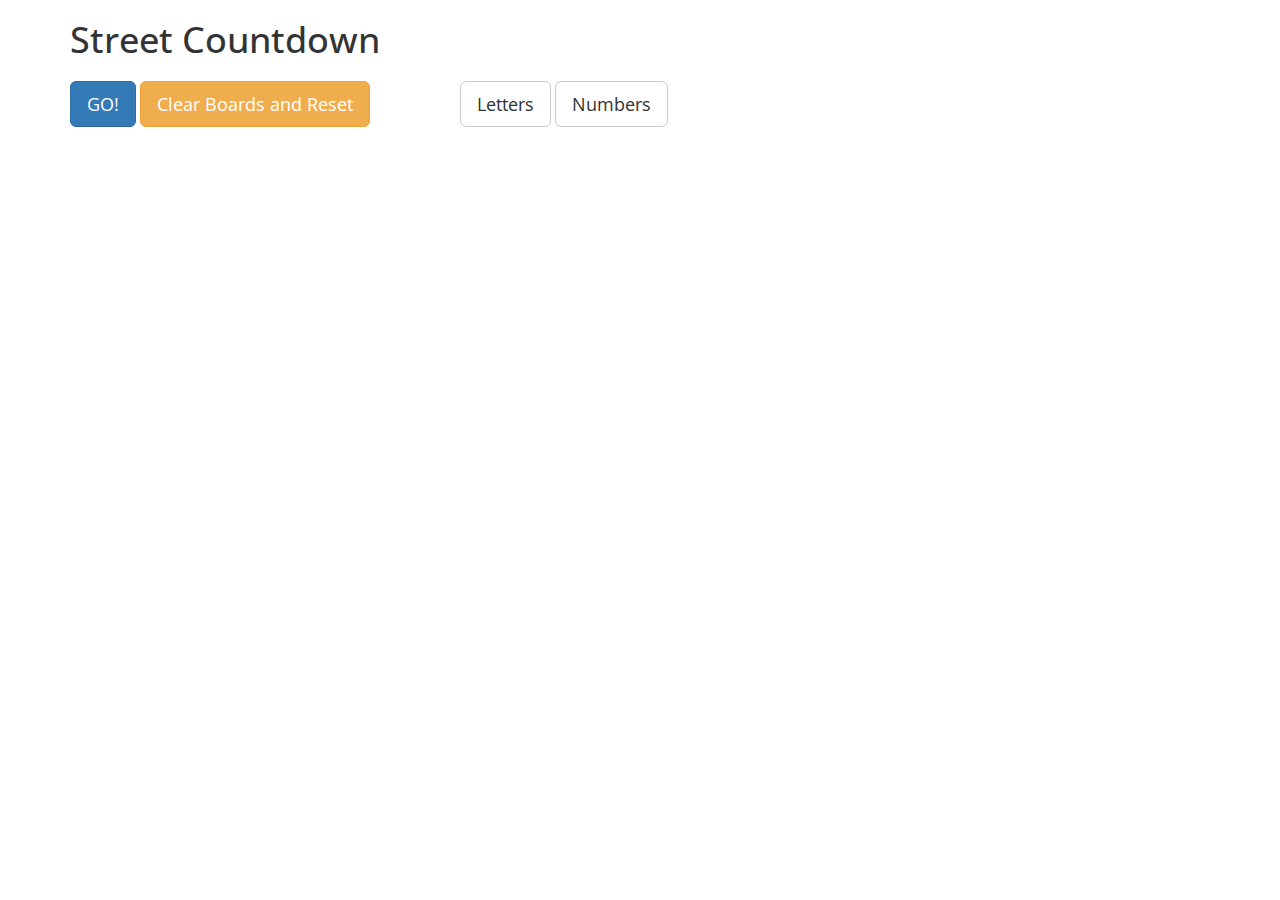
<file: index.html>
<html>
    <head>
        <title>Street Countdown - 01189998819991197253.org</title>
		<meta property="og:image" content="http://www.01189998819991197253.org/milk.jpg" />
		<meta property="og:description" content="Street Countdown - 01189998819991197253.org: Providing all your street countdown needs when playing safely in your home">
		<meta property="og:url" content="http://www.01189998819991197253.org">
		<meta property="og:title" content="Street Countdown">
		<meta property="og:type" content="website">
		<meta property="fb:app_id" content="316261905539566">
        <meta charset="UTF-8"> 
        <link rel="stylesheet" href="https://maxcdn.bootstrapcdn.com/bootstrap/3.3.7/css/bootstrap.min.css" integrity="sha384-BVYiiSIFeK1dGmJRAkycuHAHRg32OmUcww7on3RYdg4Va+PmSTsz/K68vbdEjh4u" crossorigin="anonymous">
        <link rel="stylesheet" href="style.css">
        <script src="https://code.jquery.com/jquery-3.2.1.min.js"></script>
        <script src="functions.js"></script>
        <script src="letters.js"></script>
        <script src="numbers.js"></script>
        <script src="audio.js"></script>
    </head>
    <body>
<script>
  window.fbAsyncInit = function() {
    FB.init({
      appId      : '316261905539566',
      xfbml      : true,
      version    : 'v2.11'
    });
    FB.AppEvents.logPageView();
  };

  (function(d, s, id){
     var js, fjs = d.getElementsByTagName(s)[0];
     if (d.getElementById(id)) {return;}
     js = d.createElement(s); js.id = id;
     js.src = "https://connect.facebook.net/en_US/sdk.js";
     fjs.parentNode.insertBefore(js, fjs);
   }(document, 'script', 'facebook-jssdk'));
</script>
        <div class="container">
            <div class="row">
                <div class="col-md-12">
                    <h1>Street Countdown</h1>
                </div>
            </div>
			<div class="row" style="padding-top: 5px; padding-bottom: 5px">
				<div class="col-md-12">
					<div class="fb-like" data-href="http://www.01189998819991197253.org" data-width="450" data-layout="button_count" data-action="like" data-size="small" data-show-faces="false" data-share="true"></div>
				</div>
			</div>
            <div class="row">
                <div class="col-md-4">
                    <audio id="clock">
                        <source src="clock.mp3" type="audio/mpeg">
                    </audio>
                    <button class="btn btn-primary btn-lg" onclick="countdown()">GO!</button>
                    <button class="btn btn-warning btn-lg" onclick="reset()">Clear Boards and Reset</button>
                </div>
                <div class="col-md-8">
                    <button class="btn btn-default btn-lg" onclick="section('l')">Letters</button>
                    <button class="btn btn-default btn-lg" onclick="section('n')">Numbers</button>
                </div>
            </div>
            <div id="letters" hidden>
                <div class="row">
                    <div class="col-md-12">
                        <h2>Letters</h2>
                    </div>
                </div>
                <div class="row">
                    <div class="col-md-12">Select vowels or consonants</div>
                </div>
                <div class="row">
                    <div class="col-md-3 col-md-offset-3">
                        <button class="btn btn-default btn-full" id="vowels" onclick="letter('v')">Vowel</button>
                    </div>
                    <div class="col-md-3 col-md-offset">
                        <button class="btn btn-default btn-full" id="consonants" onclick="letter('c')">Consonant</button>
                    </div>
                </div>
                <div class="row">
                    <div class="col-md-12 stage">
                        <div class="tile"><div class="char" id="t0">&nbsp;</div></div>
                        <div class="tile"><div class="char" id="t1">&nbsp;</div></div>
                        <div class="tile"><div class="char" id="t2">&nbsp;</div></div>
                        <div class="tile"><div class="char" id="t3">&nbsp;</div></div>
                        <div class="tile"><div class="char" id="t4">&nbsp;</div></div>
                        <div class="tile"><div class="char" id="t5">&nbsp;</div></div>
                        <div class="tile"><div class="char" id="t6">&nbsp;</div></div>
                        <div class="tile"><div class="char" id="t7">&nbsp;</div></div>
                        <div class="tile"><div class="char" id="t8">&nbsp;</div></div>
                    </div>
                </div>
            </div>
            <div id="numbers" hidden>
                <div class="row">
                    <div class="col-md-12">
                        <h2>Numbers</h2>
                    </div>
                </div>
                <div class="row">
                    <div class="col-md-12">Select number of big numbers</div>
                </div>
                <div class="row">
                    <div class="col-md-3 ">
                        <a class="btn btn-default btn-full" href="javascript:random_number(1)">1</a>
                    </div>
                    <div class="col-md-3 ">
                        <a class="btn btn-default btn-full" href="javascript:random_number(2)">2</a>
                    </div>
                    <div class="col-md-3 ">
                        <a class="btn btn-default btn-full" href="javascript:random_number(3)">3</a>
                    </div>
                    <div class="col-md-3 ">
                        <a class="btn btn-default btn-full" href="javascript:random_number(4)">4</a>
                    </div>
                </div>
                <div id="stage">
                </div>
                <div class="row">
                    <div class="col-md-6 col-md-offset-3" id="target">
                    </div>
                </div>
            </div>
        </div>
    </body>
</html>
</file>
<file: style.css>
@import url('https://fonts.googleapis.com/css?family=Open+Sans:600,700,800');

body {
     font-weight: 800;
     font-family: "Open Sans", sans-serif;
}

.tile {
    background-color: #3300FF;
    width: 100px;
    height: 100px;
    margin: 5px;
    margin-left: 0px;
    display: inline-block;
    padding-top: 7.5px;
}

.tile.tile-big {
    height:200px;
    width: 100%;
}

.tile .char {
    font-size: 60px;
    color: #FFF;
    letter-spacing: -5;
    text-align: center;
    margin-left: -5px;
}

.tile:last-of-type {
    margin-right: 0px;
}

.tile.tile-big .char {
    font-size: 120px;
}

.btn-full {
    width: 100%;
    height: 60px;
    font-size: 24pt;
}

.stage {
    margin-left: auto;
    margin-right: auto;
    text-align: center;
}
</file>
